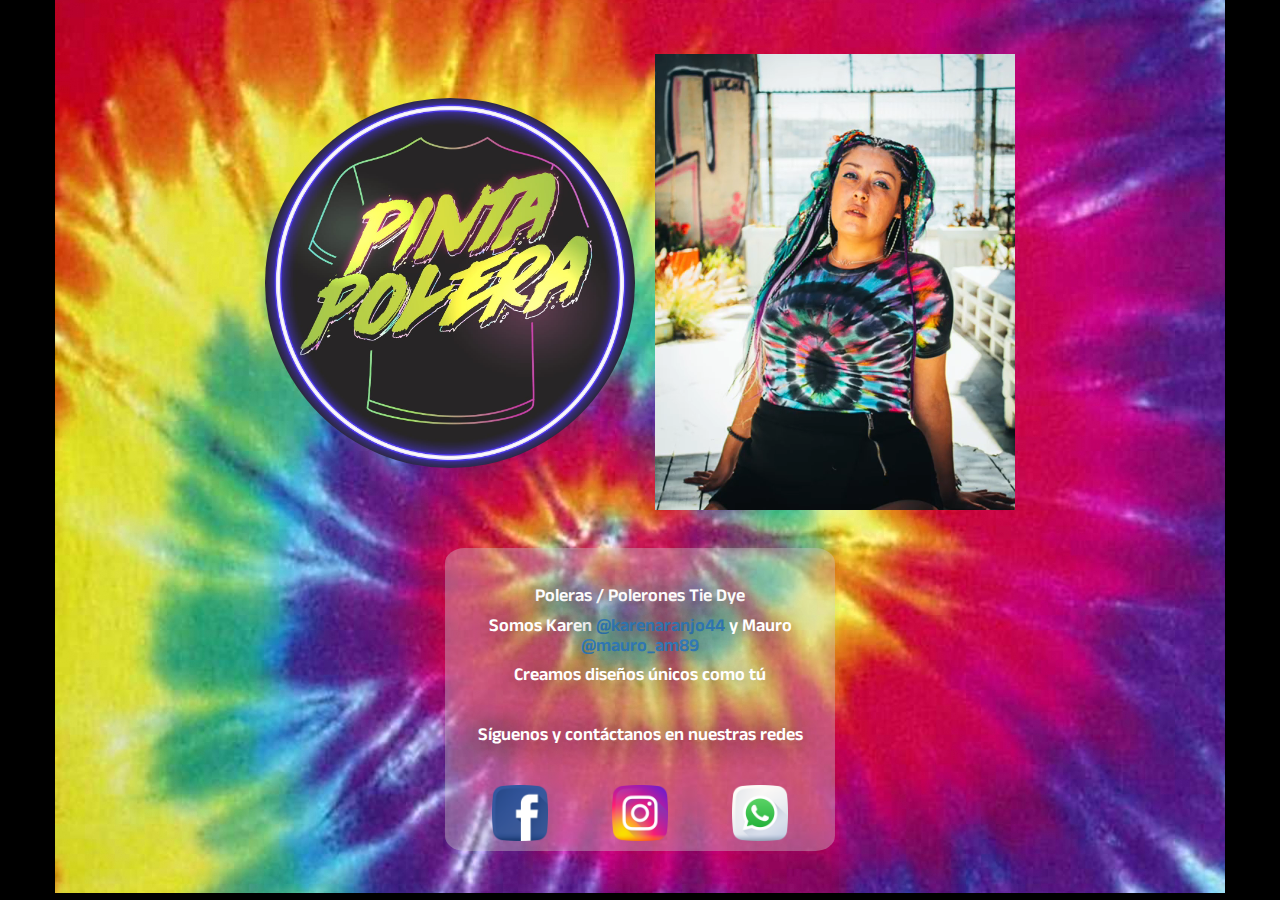
<file: index.html>
<!DOCTYPE html>
<html lang="en">
    <head>
        <meta charset="utf-8">
        <meta http-equiv="X-UA-Compatible" content="IE=edge">
        <meta name="viewport" content="width=device-width, initial-scale=1">
        <!-- The above 3 meta tags *must* come first in the head; any other head content must come *after* these tags -->
        <title>Pinta Polera</title>
        <link rel="icon" type="image/vnd.microsoft.icon" href="img/favicon.ico">
        <link rel="preconnect" href="https://fonts.googleapis.com">
        <link rel="preconnect" href="https://fonts.gstatic.com" crossorigin>
        <link href="https://fonts.googleapis.com/css2?family=Anek+Malayalam:wght@200&display=swap" rel="stylesheet">
        <!-- Bootstrap -->
        <link href="css/bootstrap.min.css" rel="stylesheet">
        <link href="css/site.css" rel="stylesheet">


        <!-- HTML5 shim and Respond.js for IE8 support of HTML5 elements and media queries -->
        <!-- WARNING: Respond.js doesn't work if you view the page via file:// -->
        <!--[if lt IE 9]>
        <script src="https://oss.maxcdn.com/html5shiv/3.7.3/html5shiv.min.js"></script>
        <script src="https://oss.maxcdn.com/respond/1.4.2/respond.min.js"></script>
        <![endif]-->
    <script src="chrome-extension://mooikfkahbdckldjjndioackbalphokd/assets/prompt.js"></script>
    </head>
    <body>
        <!-- <div class="container" style="background-color: #272526; padding-top: 3em; padding-bottom: 3em;"> -->
        <div class="container" style="background-image: url(img/fondo.jpg); padding-top: 3em; padding-bottom: 3em;">
            <div class="row">
                <div class="col-md-4 col-md-offset-2 col-xs-12 text-center" style="margin-top: 4em;">
                    <img src="img/logo.jpg" alt="" style="max-width: 300px;min-width: 370px; border-radius: 50%;">
                </div>
                <div class="col-md-4 col-xs-12">
                    <video width="100%" height="480" autoplay loop muted id="pinta_video_1">
                        <source src="video/video1.mp4" type="video/mp4">
                      Your browser does not support the video tag.
                      </video>                      
                </div>
            </div>
            <br>
            <div class="row">
                <!-- <div class="col-md-4 col-md-offset-2 col-xs-12 text-center" style="padding-top: 2em;background-color: #cdcdcd63; border-radius: 5%;">  -->
                <div class="col-md-4 col-md-offset-4 col-xs-12 text-center" style="padding-top: 2em;background-color: #cdcdcd63; border-radius: 5%;"> 
                    <div class="info">
                        <h4>Poleras / Polerones Tie Dye</h4>
                        <h4>Somos Karen <a href="https://www.instagram.com/karenaranjo44/">@karenaranjo44</a> y Mauro <a href="https://www.instagram.com/mauro_am89/">@mauro_am89</a> </h4>
                        <h4>Creamos diseños únicos como tú</h4>                       
                    </div>
                    <br>
                    <h4>Síguenos y contáctanos en nuestras redes</h4>
                    <br>
                    <ul class="nav nav-pills nav-justified">
                        <li role="presentation" >
                            <a href="https://www.facebook.com/Pinta-Polera-104993731122522/" role="button">        
                            <div class="rrss"><img src="img/facebook.png" alt="" style="min-width: 1em; max-width: 4em;"></div>
                            </a>
                        </li>
                        <li role="presentation" >
                            <a href="https://www.instagram.com/pinta_polera/" role="button">        
                            <div class="rrss"><img src="img/instagram.png" alt="" style="min-width: 1em; max-width: 4em;"></div>
                            </a>
                        </li>
                        <li role="presentation" >
                            <a href="https://api.whatsapp.com/send?phone=56972703909&text=Hola" role="button">        
                            <div class="rrss"><img src="img/whatsapp.png" alt="" style="min-width: 1em; max-width: 4em;"></div>
                            </a>
                        </li>
                    </ul>
                </div>
                <!-- <div class="col-md-4 col-xs-12 text-center">
                    <video width="100%" height="480" autoplay>
                        <source src="video/video2.mp4" type="video/mp4">
                      Your browser does not support the video tag.
                      </video>
                </div> -->

            </div>
        </div>
        <!-- jQuery (necessary for Bootstrap's JavaScript plugins) -->
        <script src="https://ajax.googleapis.com/ajax/libs/jquery/1.12.4/jquery.min.js"></script>
        <!-- Include all compiled plugins (below), or include individual files as needed -->
        <script src="js/bootstrap.min.js"></script>
        <script>
            document.getElementById('pinta_video_1').play();
        </script>

    </body>
</html>
</file>
<file: css/site.css>
body,
html {
    width: 100%;
    height: 100%;
}

body,
h1,
h2,
h3,
h4,
h5,
h6 {
    /* font-family: "Lato","Helvetica Neue",Helvetica,Arial,sans-serif; */
    font-family: 'Anek Malayalam', sans-serif;
    font-weight: 600;
}

body {
    /* background: linear-gradient(163deg, rgb(224, 224, 224) 1px, rgb(224, 224, 224) 14px, transparent 14px),  linear-gradient(161deg, rgb(224, 224, 224) 1px, rgb(224, 224, 224) 2px, rgb(224, 224, 224) 15px, transparent 15px),  linear-gradient(343deg, rgb(224, 224, 224) 1px, rgb(224, 224, 224) 14px, transparent 14px),  linear-gradient(343deg, rgb(224, 224, 224) 1px, rgb(224, 224, 224) 14px, transparent 14px);
    background-color:#000;
    background-position: 2px 1px, 23px 16px,48px 15px, 21px 30px;
    background-size: 48px 30px; */
    background-color:#000;
}


h4 {
    color: #fff;
    text-shadow: 0 0 30px #000;
}

.nav>li>a:focus, .nav>li>a:hover {
    text-decoration: none;
    background-color: transparent;
}

.rrss :hover {
    box-shadow: antiquewhite;
    background-color: #333;
    color: #ddd;
    box-shadow: 0 0 30px #3D29A1;
    border-radius: 16px;
}
</file>
